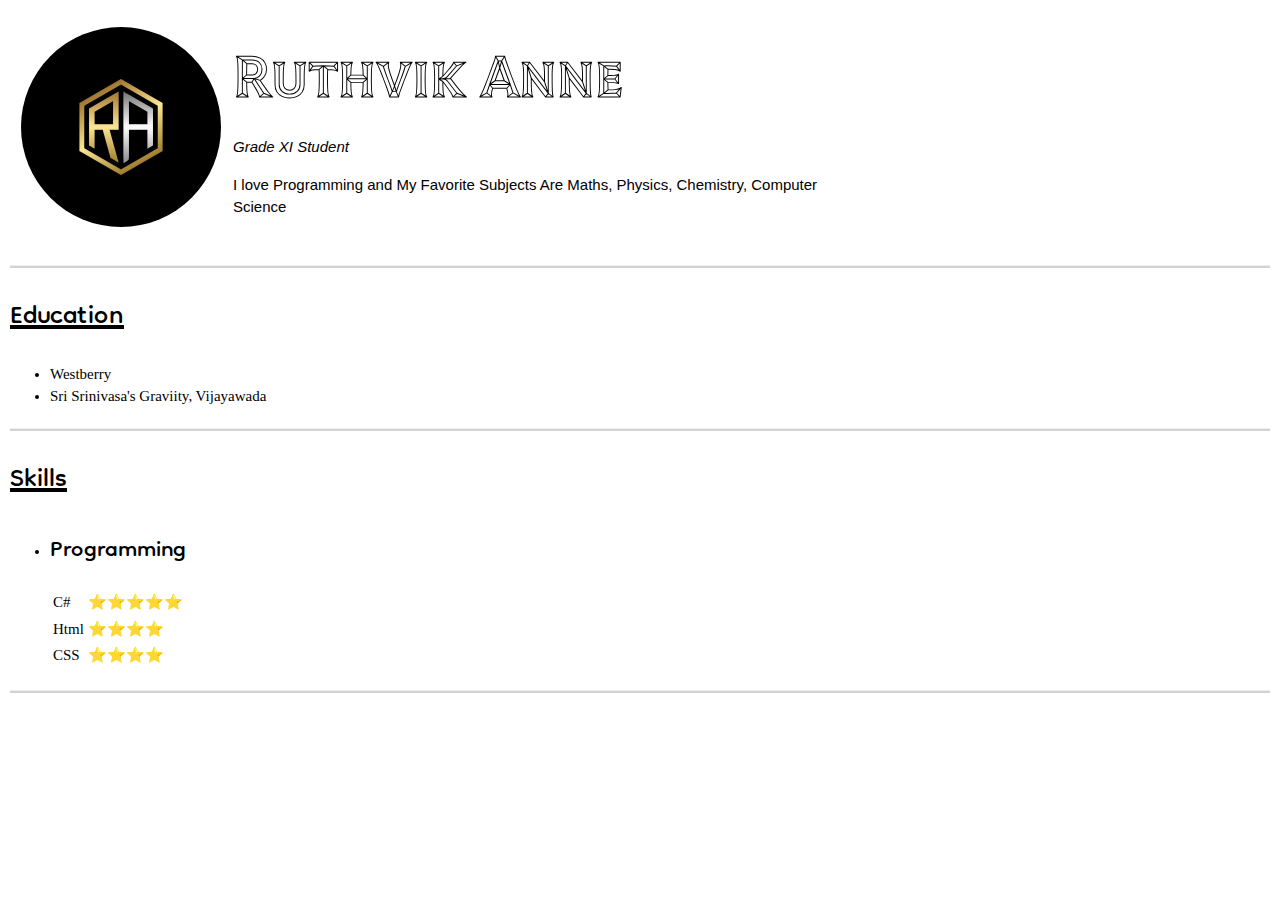
<file: index.html>
<!DOCTYPE html>
<html lang="en">

<head>
  <link rel="preconnect" href="https://fonts.googleapis.com">
  <link rel="preconnect" href="https://fonts.gstatic.com" crossorigin>
  <link href="https://fonts.googleapis.com/css2?family=Dongle:wght@300&display=swap" rel="stylesheet">
  <link href="https://fonts.googleapis.com/css2?family=Pacifico&family=Tilt+Prism&display=swap" rel="stylesheet">
  <link rel="stylesheet" type="text/css" href="https://www.w3schools.com/w3css/4/w3.css">
  <meta charset="utf-8">
  <meta name="viewport" , content="width=device-width">
  <meta name="Description" content="Ruthvik Anne">
  <link rel="stylesheet" type="text/css" href="style.css">
  <link rel="icon" type="image/x-icon" href="Logo.jpg">
  <script src="java.js"></script>
  <title>Ruthvik Anne</title>
</head>

<body>

  <table class="title" style="width:65%" cellspacing="10px">
    <tr>
      <td>
        <img class="w3-circle" src="Logo.jpg" alt="Ruthvik Anne">
      </td>
      <td>
        <h1 class="name"><strong>Ruthvik Anne</strong></h1>
        <p><em>Grade XI Student</em></p>
        <p>I love Programming and My Favorite Subjects Are Maths, Physics, Chemistry, Computer Science</p>
      </td>
    </tr>
  </table>

  <hr>

  <div class="edu">
    <h3>Education</h3>
    <ul>
      <li><a href= "https://www.westberry.in/">Westberry</a></li>
      <li><a href="https://graviity.co.in/">Sri Srinivasa's Graviity, Vijayawada</a></li>
    </ul>
  </div>

  <hr>

  <div class="talents">
    <h3>Skills</h3>
    <ul>
      <li>
        <h4>Programming</h4>
        <table>
          <tr>
            <td>C#</td>
            <td>⭐⭐⭐⭐⭐</td>

          </tr>
          <tr>
            <td>Html</td>
            <td>⭐⭐⭐⭐</td>
          </tr>
          <tr>
            <td>CSS</td>
            <td>⭐⭐⭐⭐</td>
          </tr>
          
        </table>
        
      </li>
      
    </ul>
    
  </div>
  
  <hr>
  
</body>
</html>
</file>
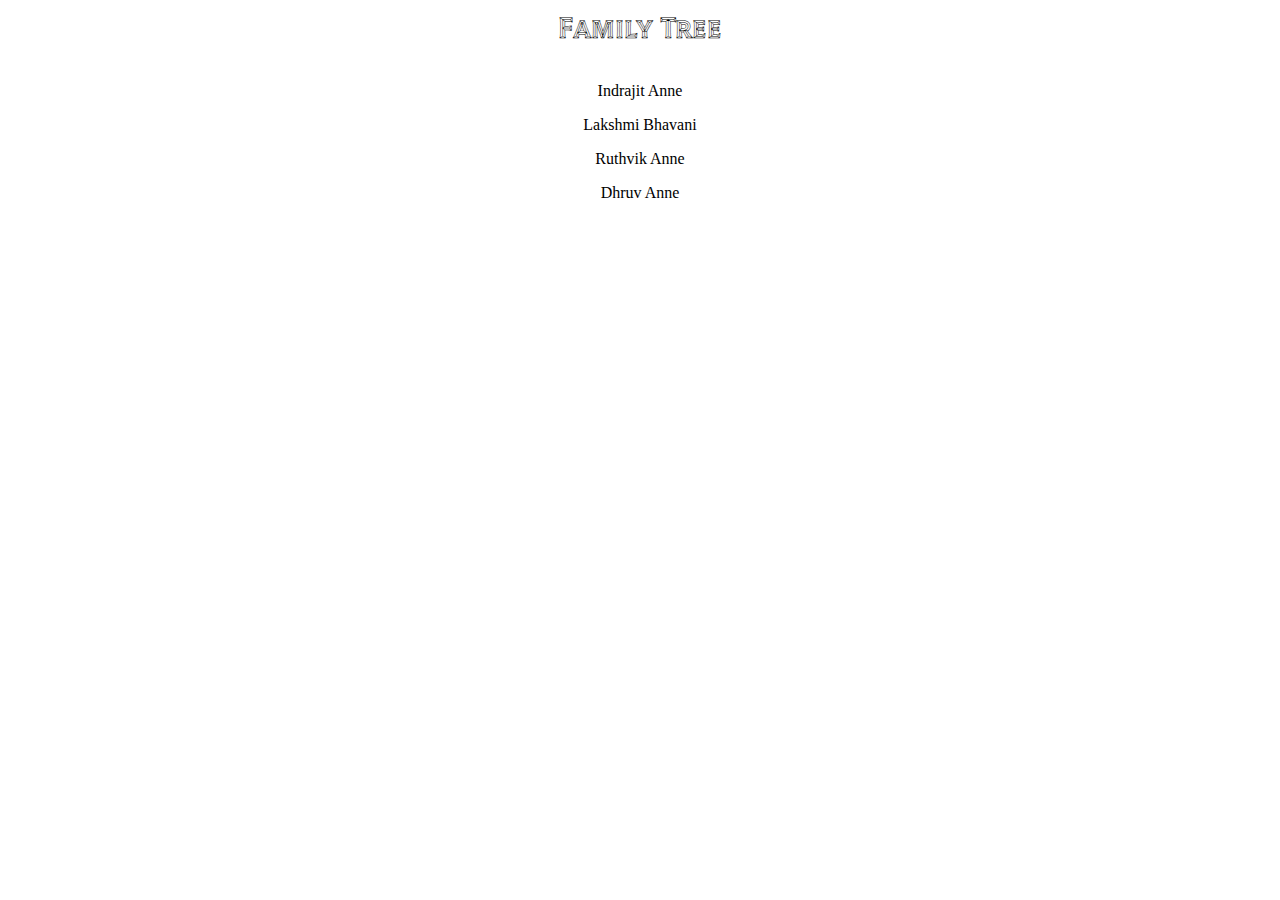
<file: 1.html>
<html>

<head>
    <link rel="preconnect" href="https://fonts.googleapis.com">
    <link rel="preconnect" href="https://fonts.gstatic.com" crossorigin>
    <link href="https://fonts.googleapis.com/css2?family=Tilt+Prism&display=swap" rel="stylesheet">
<title> Family Tree </title>
<style>
    body
     {
        @import url('https://fonts.googleapis.com/css2?family=Pacifico&display=swap');
        font-family: 'Pacifico', cursive;
    }
    h1 {
        text-align: center;
        font-family: 'Tilt Prism', cursive;
        font-size: 30px;
        font-weight: 70;
    }

    hr
    {
        width: 20%;
        border-top: 4px black ;
        border-bottom: 0px;
        border-left: 0px;
        border-right: 0px;
        color: aqua;
    }

    p
    {
        font-family: 'Pacifico', cursive;
        font-weight: 100px;
        text-align: center;
    }
</style>
<head>

<body>

<h1>Family Tree</h1>
<hr>

<p>Indrajit Anne</p>
<p>Lakshmi Bhavani</p>
<p>Ruthvik Anne</p>
<p>Dhruv Anne</p>

</html>
</file>
<file: style.css>
a {
  color: black;
  text-decoration:none;
}

body {
  margin: 10px;
}

img {
  height: 200px;
  width: 200px;
}

.name {
  font-family: 'Tilt Prism';
  font-size: 60px;
}

hr {
  height: 2px;
  background-color: lightgrey;
}

.edu {
  font-family: cursive;
}

.talents {
  font-family: cursive;
}

h3 {
  text-decoration: underline;
  font-size: 40px;
  font-family: 'Dongle', sans-serif;
}
h4{
  font-size: 35px;
  font-family: 'Dongle', sans-serif;
}
</file>
